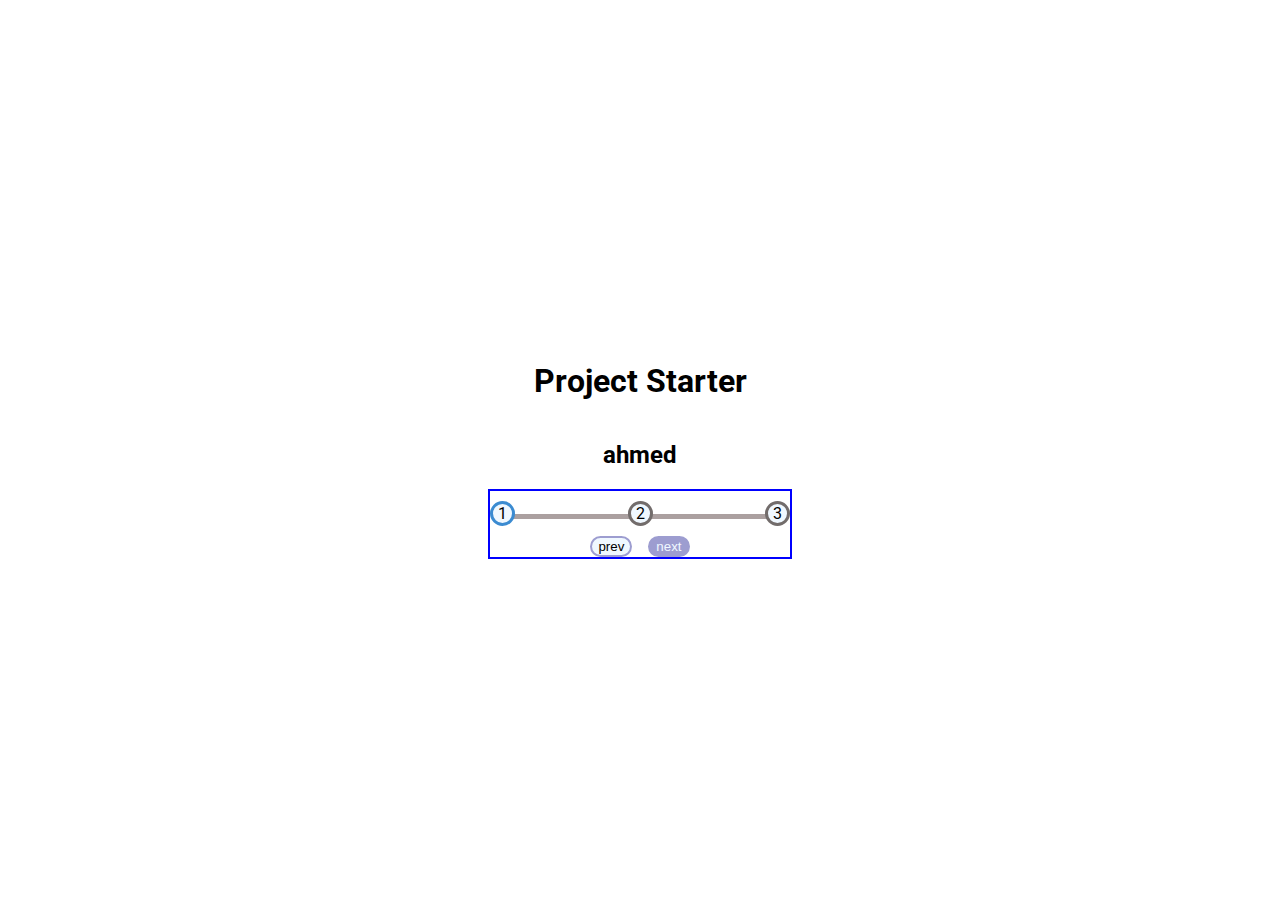
<file: 2-expanding cards/index.html>
<!DOCTYPE html>
<html lang="en">
  <head>
    <meta charset="UTF-8" />
    <meta name="viewport" content="width=device-width, initial-scale=1.0" />
    <link rel="stylesheet" href="styles.css" />
    <title>My Project</title>
  </head>
  <body>
    <h1>Project Starter</h1>
    <h2>ahmed</h2>

    <div class="container">
        <div class="steps">
      <div id="progress"class="progress"></div>
      <div id="step"class="step active"> 1 </div>
      <div id="step" class="step"> 2 </div>
      <div id="step"class="step"> 3 </div>
    </div>
    <div class="buttons">
      <button id="perv" class="btn">prev</button>
      <button id="next" class="btn actives">next</button>
    </div>

    </div>
    <script src="script.js"></script>
  </body>
</html>
</file>
<file: 2-expanding cards/styles.css>
@import url("https://fonts.googleapis.com/css2?family=Roboto:wght@400;700&display=swap");

* {
  box-sizing: border-box;
}

body {
  font-family: "Roboto", sans-serif;
  display: flex;
  flex-direction: column;
  align-items: center;
  justify-content: center;
  height: 100vh;
  overflow: hidden;
  margin: 0;
}
.container {
  border: 2px solid blue;
  display: flex;
  flex-direction: column;
  align-items: center;
  position: relative;
}
.steps {
  display: flex;
  flex-direction: row;
  justify-content: space-between;
  gap: 5px;
  width: 300px;
  position: relative;


}
.progress{
  width: 0%;
  height: 5px;
  background-color: #3b8bd1;
  background-size: 50%;
  background-repeat: no-repeat;

  color: #3b8bd1;
  position: absolute;
  top: 50%;
  left: 2px;
  transition: 0.4s ease-out;
}
.steps::before {
  content: " ";
  width: 95%;
  height: 5px;
  background-color: rgb(171, 160, 160);
  background-size: 50%;
  background-repeat: no-repeat;
  color: brown;
  position: absolute;
  top: 50%;
  left: 2px;

}

.step{
  background-color: aliceblue;
  margin: 10px 0;
  text-align: center;
  width: 25px;
  border: 3px solid rgb(114, 108, 107);
  border-radius: 39px;
  z-index: 200;
  transition: 0.4s ease;
}
.step.active{
  border-color: #3b8bd1;


}


.btn {
border: 2px solid #9d9dd0;
border-radius: 20px;
margin: 0 6px;
background-color: aliceblue;

}
.btn.actives:active{
  transform: scale(0.98);
}

.btn.actives {
  background-color: #9d9dd0;
  color: aliceblue;
  cursor: pointer;


}
</file>
